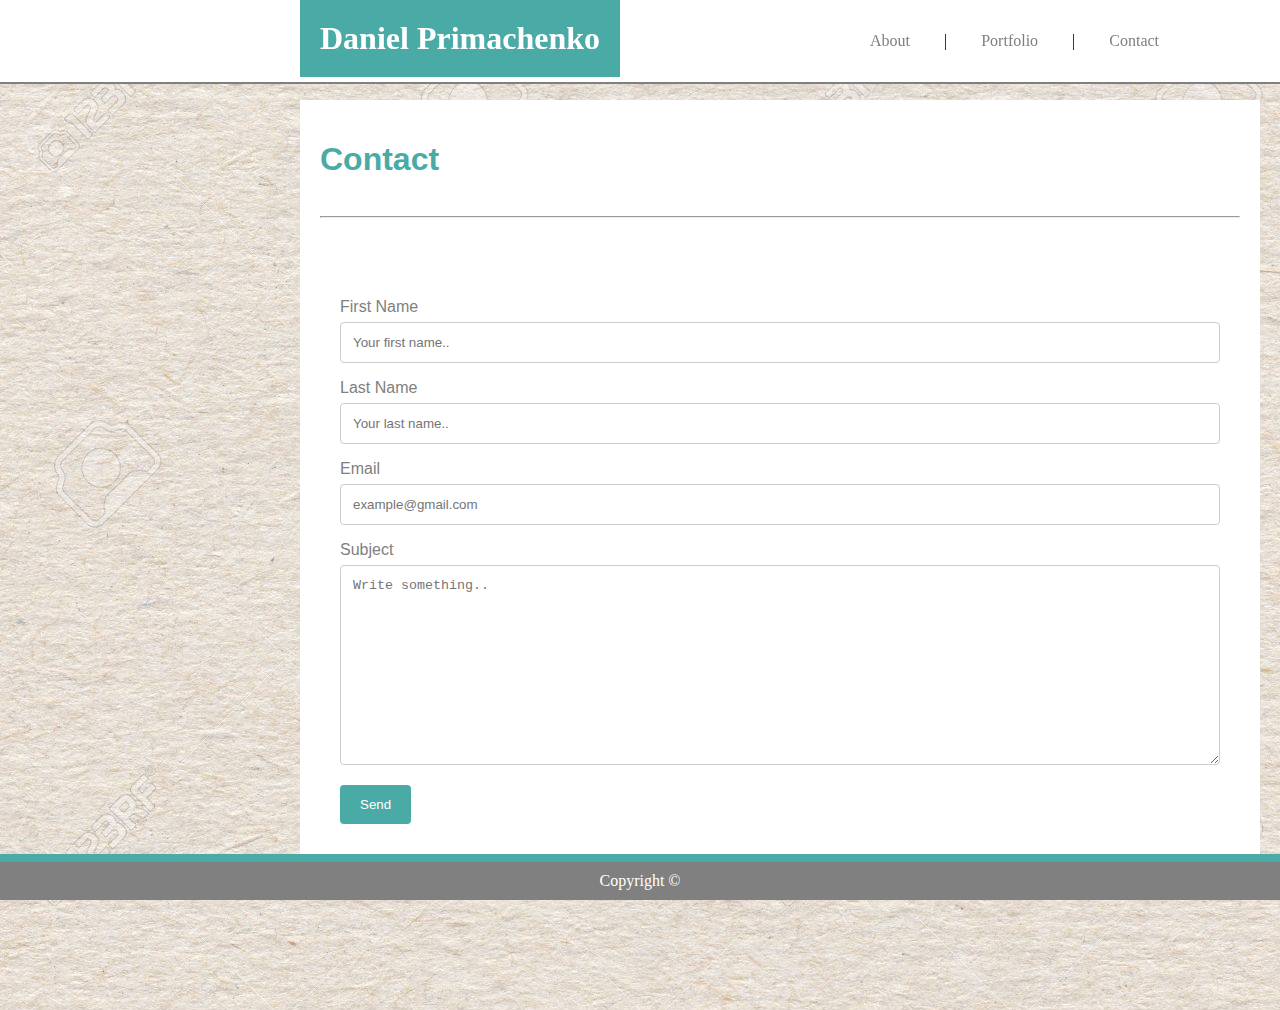
<file: contact.html>
<!DOCTYPE html>
<html lang="en">
<head>
	<title>My Bio</title>
	<meta charset="utf-8" content="width=device-width, initial-scale=1">
	<link rel="stylesheet" type="text/css" href="assets/css/styles.css">
</head>

<body>
		<header>
			<div id="name">
				<h1 id="my_name">Daniel Primachenko</h1>
			</div>
			<div id="links"> 
				<a href="index.html">About</a>&emsp;|&emsp;<a href="portfolio.html">Portfolio</a>&emsp;|&emsp;<a href="contact.html">Contact</a>
			</div>
		</header>
	<br>
	<div class="container">
		<h1 id="me">Contact</h1>
		<div id="about_me">
			<p>
				<hr>
				<br>
			</p>
			<br>
			<div class="form">
				<form action="mailto:primachenko.daniel@gmail.com">
					<label for="fname">First Name</label>
					<input type="text" id="fname" name="firstname" placeholder="Your first name..">

					<label for="lname">Last Name</label>
					<input type="text" id="lname" name="lastname" placeholder="Your last name..">

			    	<label for="country">Email</label>
			    	<input type="text" id="email" name="mail" placeholder="example@gmail.com">

			    <label for="body">Subject</label>
			    <textarea id="body" name="body" placeholder="Write something.." style="height:200px"></textarea>

			    <input type="submit" value="Send">
			  </form>
</div>
		</div>
	</div>
</body>
<footer>
	Copyright &copy;
</footer>
</html>
</file>
<file: assets/css/styles.css>
* {
  box-sizing:border-box;
}

header {
	font-family: 'Georgia', Times, Times New Roman, serif;
	background-color: white;
	position:sticky; 
	top:0;
	overflow: hidden; 
	margin: 0px auto;
	width: auto;
	box-shadow: 0px 2px grey;
	z-index: 2;
}

#links {
	float: right;
	padding: 20px;
	width: 35%;

}

a:link, a:visited {
	background-color: white;
	color: grey;
	padding: 12px 18px;
	text-align: center;
  	text-decoration: none;
 	display: inline-block;
}

a:hover, a:active {
  background-color: #4aaaa5;
  color: white;
}

#name {
	margin-left: 300px;
	float: left;
}

#my_name {
	margin: 0px!important;
	background-color: #4aaaa5;
	color: white;
	padding: 20px;
}

.container {
	font-family: 'Arial', 'Helvetica Neue', Helvetica, sans-serif;
	width: 960px;
	background-color: white;
	overflow: hidden; 
	margin-left: 300px;
	margin-right: 300px;
	padding: 20px;
	margin-bottom: 100px;
}

#about_me { 
	float: left;
}

#me {
	float: left;
	color: #4aaaa5;
}

#Profile {
	float: left;
	width: 160px;
	height: 200px;
	padding: 10px;
}

.centered {
	background-color: #4aaaa5;
	position: absolute;
  	top: 80%;
  	left: 50%;
  	transform: translate(-50%, -50%);
  	width: 89.5%;
  	padding-top: 10px;
  	padding-bottom: 10px;
}

input[type=text], select, textarea {
  width: 100%;
  padding: 12px;
  border: 1px solid #ccc;
  border-radius: 4px;
  box-sizing: border-box;
  margin-top: 6px;
  margin-bottom: 16px;
  resize: vertical;
}

input[type=submit] {
  background-color: #4aaaa5;
  color: white;
  padding: 12px 20px;
  border: none;
  border-radius: 4px;
  cursor: pointer;
}

input[type=submit]:hover {
  background-color: #45a049;
}

.form {
  border-radius: 5px;
  background-color: white;
  color: grey;
  padding: 20px;
}

#pic1 {
	color: white;
	position: relative;
  	text-align: center;
	float: left;
	margin: 10px;
}

#pic2 {
	color: white;
	position: relative;
  	text-align: center;
	float: left;
	margin: 10px;
}

#pic3 {
	color: white;
	position: relative;
  	text-align: center;
	float: left;
	margin: 10px;
}

#pic4 {
	color: white;
	position: relative;
  	text-align: center;
	float: left;
	margin: 10px;
}

#pic5 {
	color: white;
	position: relative;
  	text-align: center;
	float: left;
	margin: 10px;
}

body {
	background-image: url("../images/paper-bg.jpg");
	width: 100%;
	margin: 0px;
}

footer {
	position:sticky; 
	bottom: 0px;
	text-align: center;
	color: white;
	background-color: gray;
	padding: 10px;
	margin-bottom: 0px!important;
	border-top: 8px solid #4aaaa5;
}
</file>
